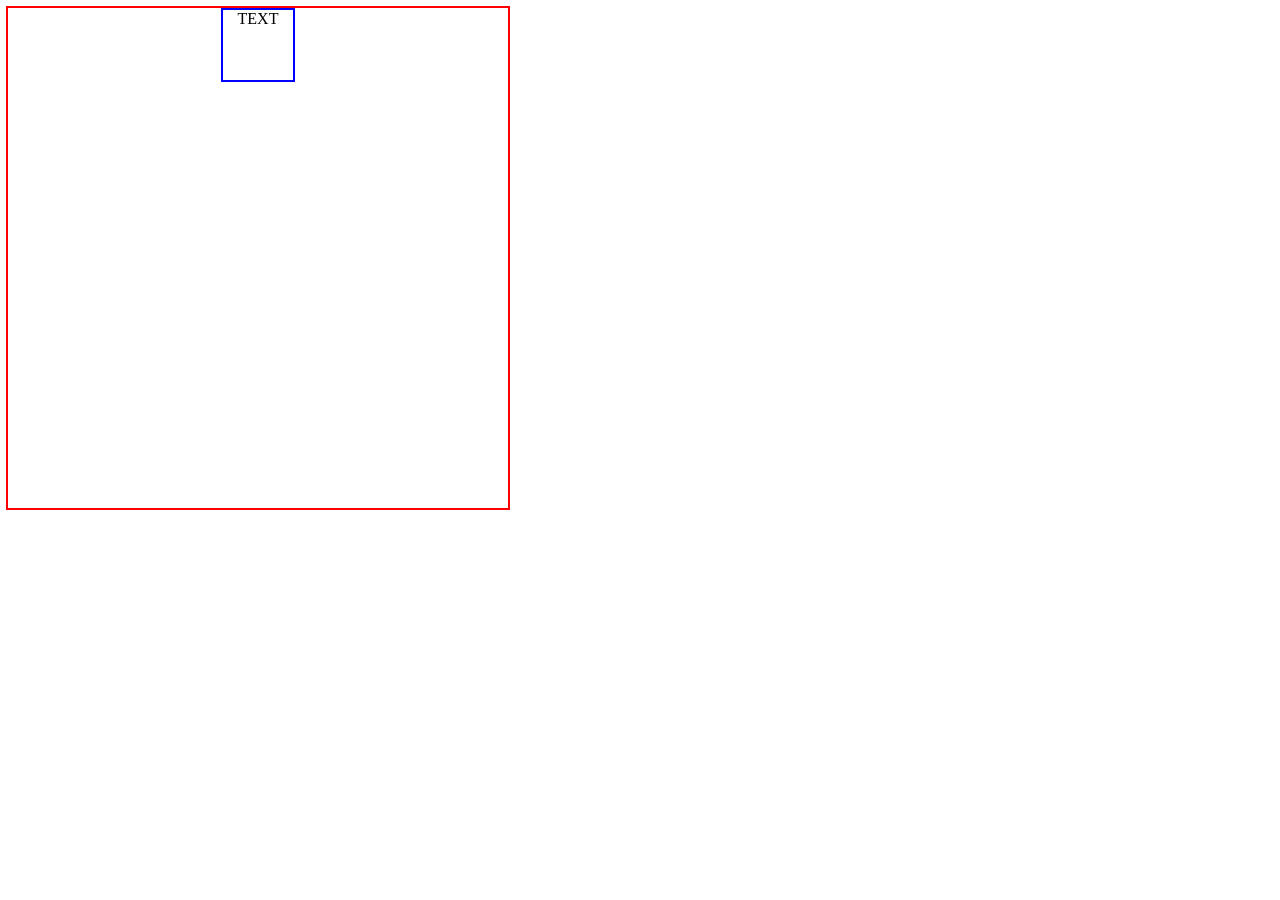
<file: test.html>
<!DOCTYPE html>
<html lang="en">
<head>
    <meta charset="UTF-8">
    <meta name="viewport" content="width=device-width, initial-scale=1.0">
    <title>Document</title>
    <style>#container
        {
            width:500px;
            height:500px;
            outline:2px red solid;
            text-align:center;
        }
        
        #nested
        {
            width:70px;height:70px;
            border:2px blue solid;
           ;display:inline-block;
        }
        </style>
</head>
<body>
    <div id="container"><div id="nested">TEXT</div></div>
</body>
</html>
</file>
